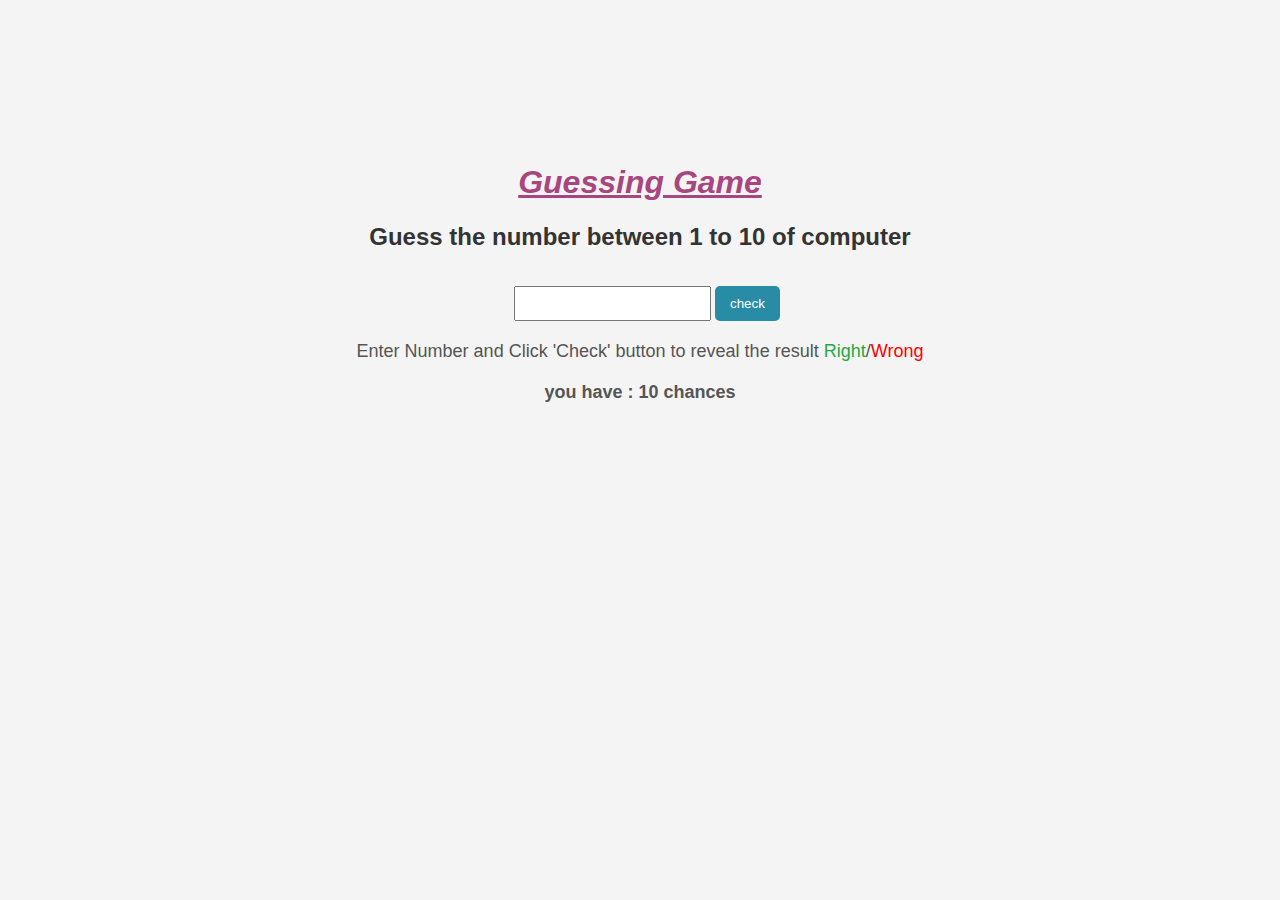
<file: index.html>
<!DOCTYPE html>
<html lang="en">
<head>
    <meta charset="UTF-8">
    <meta name="viewport" content="width=device-width, initial-scale=1.0">
    <title>Guessing Game</title>
    <link rel="stylesheet"href="index.css">
</head>

<body>
    <h1><u>Guessing Game</u></h1>
    <h2>Guess the number between 1 to 10 of computer </h2>
<input type="number"id="inputnumber">
<!-- <input type="number"id="inputnumber2"> -->
<button onclick="btn()">check</button>

<p id="final">Enter Number and Click 'Check' button to reveal the result <span style="color: #28a745;">Right</span>/<span style="color: red;">Wrong</span></p>
<p id="scoreboard">you have : 10 chances</p>

<script src="index.js"></script>
</body>
</html>
</file>
<file: index.css>
body {
        font-family: Arial, sans-serif;
        background-color: #f4f4f4;
    }
    h1{
        text-align: center;
        font-style: italic ;
        color: rgb(168, 70, 127);
        margin-top: 13%;
    }
    h2 {
        text-align: center;
        color: #333;
        
    }
    input[type="number"]{
        margin-left: 40%;
        margin-top: 15px;
        padding: 8px;
    }

    button {
        padding: 10px 15px;
        background-color: #288ca7;
        color: white;
        border: none;
        border-radius: 5px;
        cursor: pointer;
        transition: background-color 0.3s ease;
    }

    button:hover {
        background-color: #153a67;
        transform: scale(1.05);
    }
    #final, #scoreboard {
        text-align: center;
        margin-top: 20px;
        font-size: 18px;
        color: #555;
    }

    #scoreboard {
        font-weight: bold;
    }
     @media screen and (max-width: 600px) {
      #inputnumber{
        margin-left: 20%;
      }
</file>
